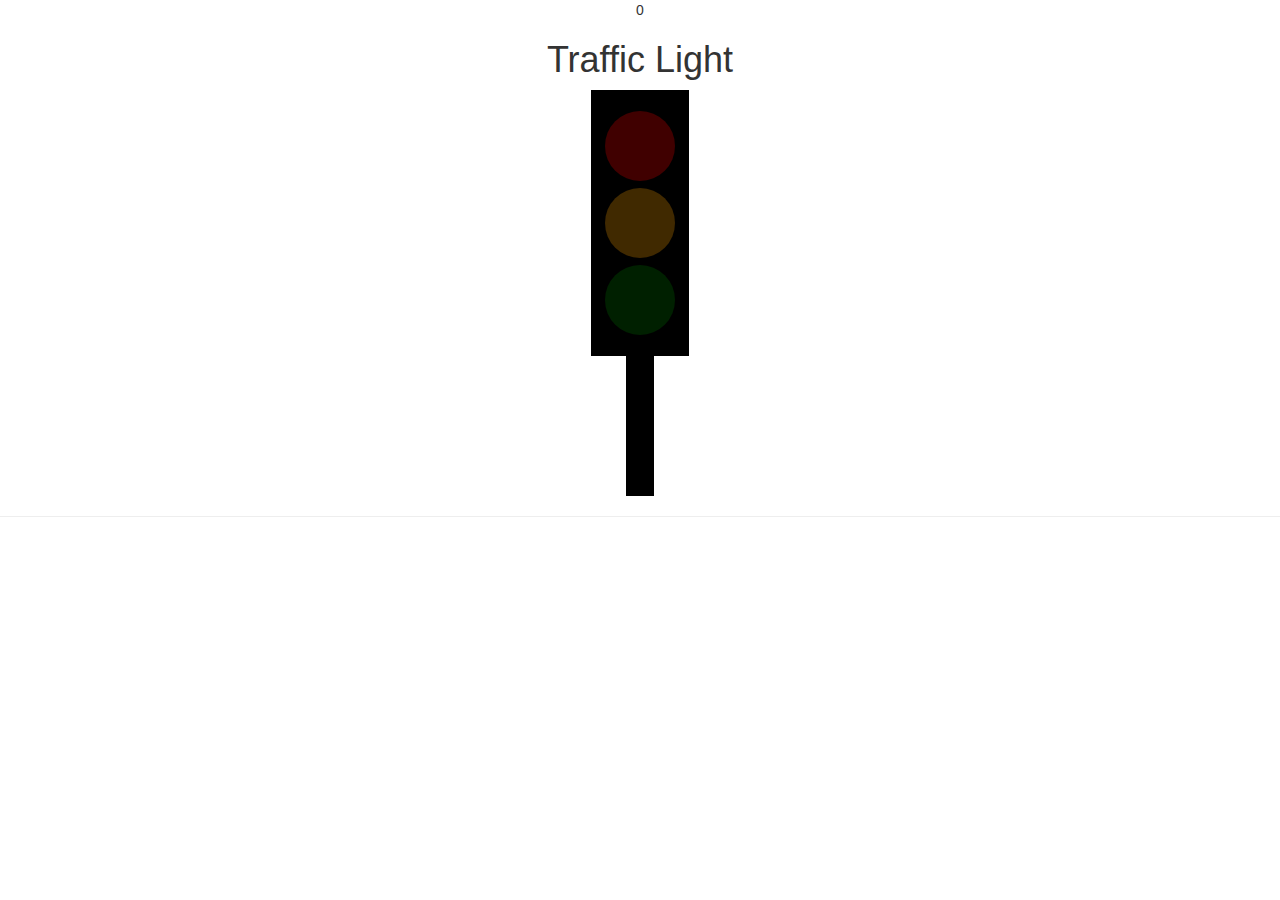
<file: index.html>
<!DOCTYPE html>
<html>

<head>
  <meta charset="utf-8">
  <title>Traffic Light</title>
  <link rel="stylesheet" href="light.css">
  <link rel="stylesheet" href="https://maxcdn.bootstrapcdn.com/bootstrap/3.3.7/css/bootstrap.min.css">
  <link href="https://fonts.googleapis.com/css?family=Dancing+Script|Jim+Nightshade|Griffy|Kaushan+Script" rel="stylesheet">

</head>

<body align="center">
  <div class="counter">
  </div>
  <h1> Traffic Light </h1>

  <div class="lightStand">
    <div id="light">

    </div>

  </div>
  <div class="lightStandPole">
  </div>
  <hr>
  <script type="text/javascript" src="light.js"></script>
</body>

</html>
</file>
<file: light.css>
.lightBox {
    width : 7em;
    margin : auto;
    padding : 1em;
}

.lightStand {
    background-color: black;
    width : 7em;
    margin : auto;
    padding : 1em;
}
.lightStandPole{
  background-color: black;
  width : 2em;
  margin : auto;
  padding : 1em;
    height: 10em;
}

.light-background{
    background-color: grey;
    padding: 0.1em;
    width: 6em;
    height: 20em;
    opacity: 0.5;
}
.light {
    width : 5em;
    height: 5em;
    background-color: yellow;
    border-radius: 50%;
    opacity: 0.25;
    margin : 0.5em auto;
    z-index: 10000;
}

.off {
    opacity: 0.25;
}

.on {
    opacity: 1;
}

/* light colors start */
.green {
    background-color: green;
}
.red {
    background-color: red;
}
.orange {
    background-color: orange;
}
</file>
